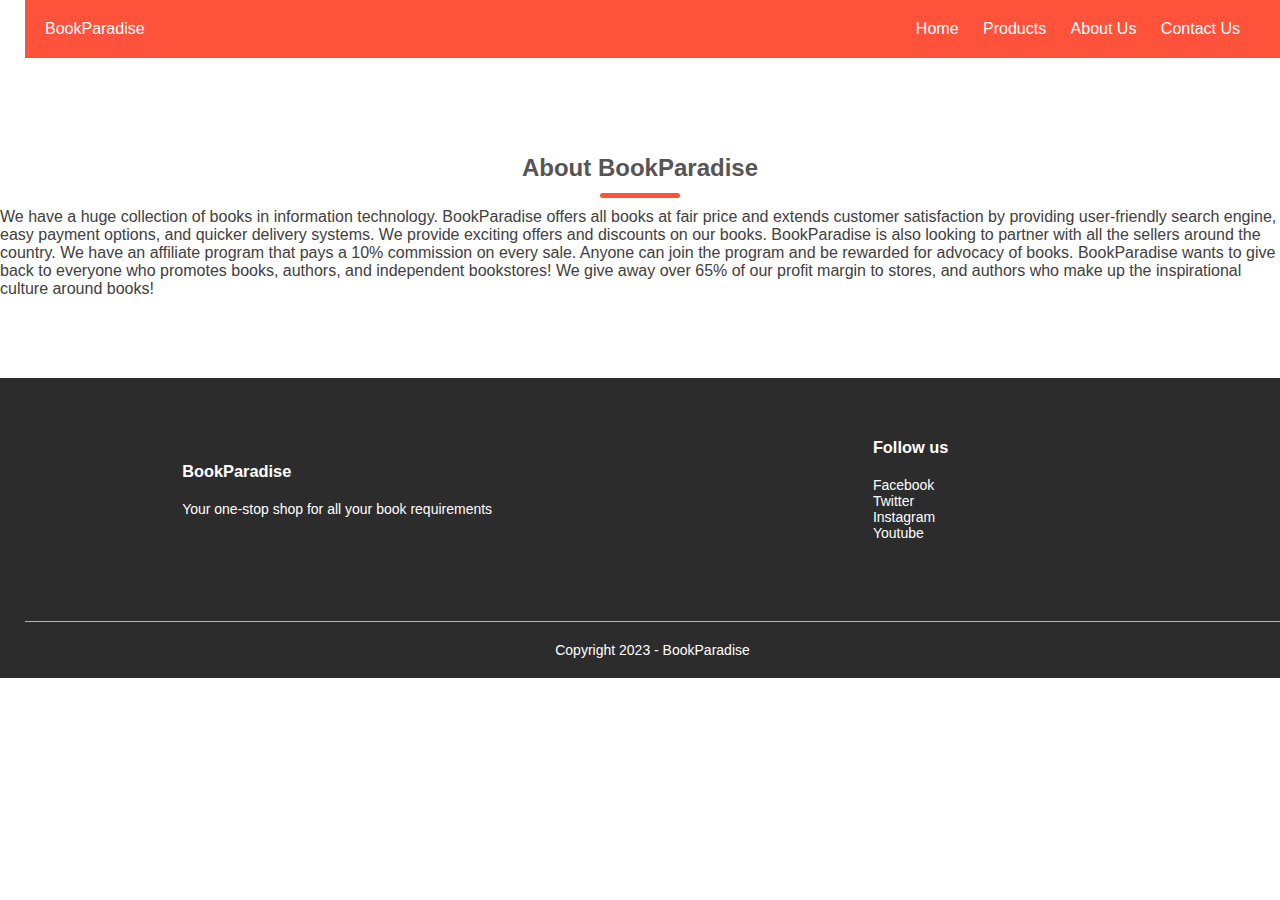
<file: about.html>
<!DOCTYPE html>
<html lang="en">
<head>
    <meta charset="UTF-8">
    <meta http-equiv="X-UA-Compatible" content="IE=edge">
    <meta name="viewport" content="width=device-width, initial-scale=1.0">
    <link rel="stylesheet" href="Style/style.css">
    <link rel="stylesheet" href="https://cdnjs.cloudflare.com/ajax/libs/font-awesome/6.7.2/css/all.min.css" integrity="sha512-Evv84Mr4kqVGRNSgIGL/F/aIDqQb7xQ2vcrdIwxfjThSH8CSR7PBEakCr51Ck+w+/U6swU2Im1vVX0SVk9ABhg==" crossorigin="anonymous" referrerpolicy="no-referrer" />
    <title>BookParadise</title>
    <link href="https://fonts.googleapis.com/css2?family=Poppins:ital,wght@0,100;0,200;0,300;0,400;0,500;0,600;0,700;0,800;0,900;1,100;1,200;1,300;1,400;1,500;1,600;1,700;1,800;1,900&display=swap" rel="stylesheet">
</head>
<body>
    <!-- Start Header -->
<div class="header">
    <div class="container">
        <!-- Start Navbar -->
        <div class="navbar">
            <div class="logo">
                <a href="index.html" class="logo-red">BookParadise</a>
            </div>
            <nav>
                <ul>
                    <li><a href="index.html">Home</a></li>
                    <li><a href="product.html">Products</a></li>
                    <li><a href="about.html">About Us</a></li>
                    <li><a href="contact.html">Contact Us</a></li>
                </ul>
            </nav>
        </div>
        <!-- End Navbar -->
    </div>
</div>
<!-- End Header -->
  <!-- ---------------Start About Us content----------------->
<div class="single-product">
    <div class="small-container">
        <div class="row">
            <h2 class="title">About BookParadise</h2>
            <p>We have a huge collection of books in information technology. 
            BookParadise offers all books at fair price and extends customer satisfaction
            by providing user-friendly search engine, easy payment options, and quicker
            delivery systems. We provide exciting offers and discounts on our books. 
            BookParadise is also looking to partner with all the sellers around the 
            country.  
            We have an affiliate program that pays a 10% commission on every sale. Anyone
            can join the program and be rewarded for advocacy of books.
            BookParadise wants to give back to everyone who promotes books, authors, and 
            independent bookstores!  
            We give away over 65% of our profit margin to stores, and authors who make 
            up the inspirational culture around books!  </p>
        </div>
    </div>
</div>
<!-- ---------------End About Us content----------------->
<!-- Start Footer  -->
<div class="footer">
    <div class="container">
        <div class="row">
            <div class="footer-col-1">
                <h3>BookParadise</h3>
                <p>Your one-stop shop for all your book requirements</p>
            </div>
            <div class="footer-col-4">
                <h3>Follow us</h3>
                <ul>
                    <li>Facebook</li>
                    <li>Twitter</li>
                    <li>Instagram</li>
                    <li>Youtube</li>
                </ul>
            </div>
        </div>
        <hr>
        <p class="copyright">Copyright 2023 - BookParadise</p>
    </div>
</div>
<!-- End Footer -->
</body>
</html>
</file>
<file: Style/style.css>
/* Navbar css */
* {
    margin: 0;
    padding: 0%;
    box-sizing: border-box;
    font-family: 'Raleway', sans-serif;
}
/* Start Navbar css */
.navbar {
    display: flex;
    align-items: center;
    padding: 20px;
    margin: 0px;
    background-color:#ff523b;
}
nav {
    flex: 1;
    text-align: right;
}
nav ul {
    display: inline-block;
    list-style-type: none;
}
nav ul li {
    display: inline-block;
    margin-right: 20px;
}
a {
    text-decoration: none;
    color: #ffffff;
}
/* Banner css */
p {
    color: #424040;
}
.container {
    max-width: 1300px;
    margin: auto;
    padding-left: 25px;
    padding-left: 25px;
}
.row {
    display: flex;
    align-items: center;
    flex-wrap: wrap;
    justify-content: space-around;
    margin-bottom: 60px;
}
.col-2 {
    flex-basis: 50%;
    min-width: 300px;
}
.col-2 img {
    max-width: 100%;
    padding: 50px 50px;
}
.col-2 h1 {
    font-size: 50px;
    line-height: 60px;
    margin: 25px 0;
}
.btn, .sortbtn {
    display: inline-block;
    background-color: #ff523b;
    color: #f2f2f2;
    padding: 8px 30px;
    margin: 30px 0px;
    border-radius: 30px;
    transition: background-color 0.5s;
}
.btn:hover {
    background-color: #563434;
}
header {
    background-color: #ffffff;
}
.header .row {
    margin-top: 70px;
}
/* End Banner CSS */
/* Categories css */
.categories{
margin: 70px 0px;
}
.col-3 {
    flex-basis: 30%;
    min-width: 250px;
    margin-bottom: 30px;
}
.col-3 img {
    width: 100%;
}
/* Featured Category */
.featured {
    margin-bottom: 80px;
}
.col-4 {
    flex-basis: 23%;
    padding: 10px;
    cursor: pointer;
    min-width: 200px;
    margin-bottom: 50px;
    background: #f2f2f2;
    transition: transform 0.5s;
}
.col-4 img{
    width: 100%;
}
.title{
    text-align: center;
    margin: 0 auto 80px;
    position: relative;
    line-height: 60px;
    color: #555;
}
.title::after{
    content: '';
    background-color: #ff523b;
    width: 80px;
    height: 5px;
    border-radius: 5px;
    position: absolute;
    bottom: 0;
    left: 50%;
    transform: translateX(-50%);
}
h4{
    color: #555;
    font-weight: normal;
    margin-bottom: 10px;
}
.col-4 p{
    font-size: 14px;
}
.rating .fa{
    color: orange;
}
.col-4:hover{
    transform: translateY(-5px);
}
/* footer css */
.footer{
    background: #2d2c2c;
    color: #ffffff;
    font-size: 14px;
    padding: 60px 0 20px;
}
.footer p{
    color: #ffffff;
}
.footer h3{
    color: #fff;
    margin-bottom: 20px;
}
.footer-col-1, .footer-col-2, .footer-col-3, .footer-col-4{
    min-width: 250px;
    margin-bottom: 20px;
}
.footer-col-1{
    flex-basis: 30%;
}
.footer-col-2{
    flex: 1;
    text-align: center;
}
.footer-col-2 img{
    width: 180px;
    margin-bottom: 20px;
}
.footer-col-3, .footer-col-4{
    flex-basis: 12%;
}
ul{
    list-style-type: none;
}
.app-logo img{
    width: 140px;
}
.footer hr{
    border: none;
    background: #b5b5b5;
    height: 1px;
    margin: 20px 0px;
}
.copyright{
    text-align: center;
}
/* End Featured css */
/* Modal */
.modal{
    position: fixed;
    top: -50%;
    left: 50%;
    transform: translate(-50%, -50%);
    transition: top 0.3s ease-in-out;
    border: 1px solid #ccc;
    border-radius: 10px;
    z-index: 214;
    background-color: #fff;
}
.modal.active{
    top: 50%;
}
.modal-header{
    display: flex;
    flex-direction: row-reverse;
}
.modal-body{
    padding: 0.75em;
}
/* End Modal CSS */
/* Overlay */
.overlay{
    display: none;
    position: fixed;
    top: 0;
    left: 0;
    width: 100%;
    height: 100%;
    background-color: rgba(0, 0, 0, 0.3);
}
.overlay.active{
    display: block;
}
/* Sort product by price */
function sortlist() { 
    /* Search in product page css */
}
.row-2{
    justify-content: space-between;
    margin: 100px auto 50px;
}
select{
    border: 1px solid #ff523b;
    padding: 5px;
}
select:focus{
    outline: none;
}
.page-btn{
    margin: 0 auto 80px;
}
.page-btn span{
    display: inline-block;
    border: 1px solid #ff523b;
    margin-left: 10px;
    width: 40px;
    height: 40px;
    text-align: center;
    line-height: 40px;
    cursor: pointer;
}
.page-btn span:hover{
    background-color: #ff523b;
    color: #fff;
}
.single-product {
    margin-top: 80px;
    margin-bottom: 80px;
}
.single-product .col-2 img{
    padding: 0;
}
.single-product .col-2{
    padding: 20px;
}
.single-product h4{
    margin: 20px 0px;
    font-size: 22px;
    font-weight: bold;
}
.contact {
    display: flex;
    flex-direction: column;
    align-items: center; /* Horizontally center */
    justify-content: center; /* Vertically center (if needed) */
    min-height: 100vh; /* Full viewport height */
}
.input_field {
    width: 50%; /* Adjust width as needed */
    text-align: center; /* Center text inside input fields */
}
.submitbtn {
    display: inline-block;
    background-color: #ff523b;
    color: #f2f2f2;
    padding: 10px 30px;
    margin: 15px 18px;
    border-radius: 30px;
    transition: background-color 0.5s;
}
.submitbtn:hover {
    background-color: #563434;
}
.title {
    margin-bottom: 10px; /* Adjust the space below the "Contact Us" title */
}
.contact {
    padding-top: 0px; /* Reduce extra padding */
    margin-top: -50px; /* Move the form upwards */
}
</file>
